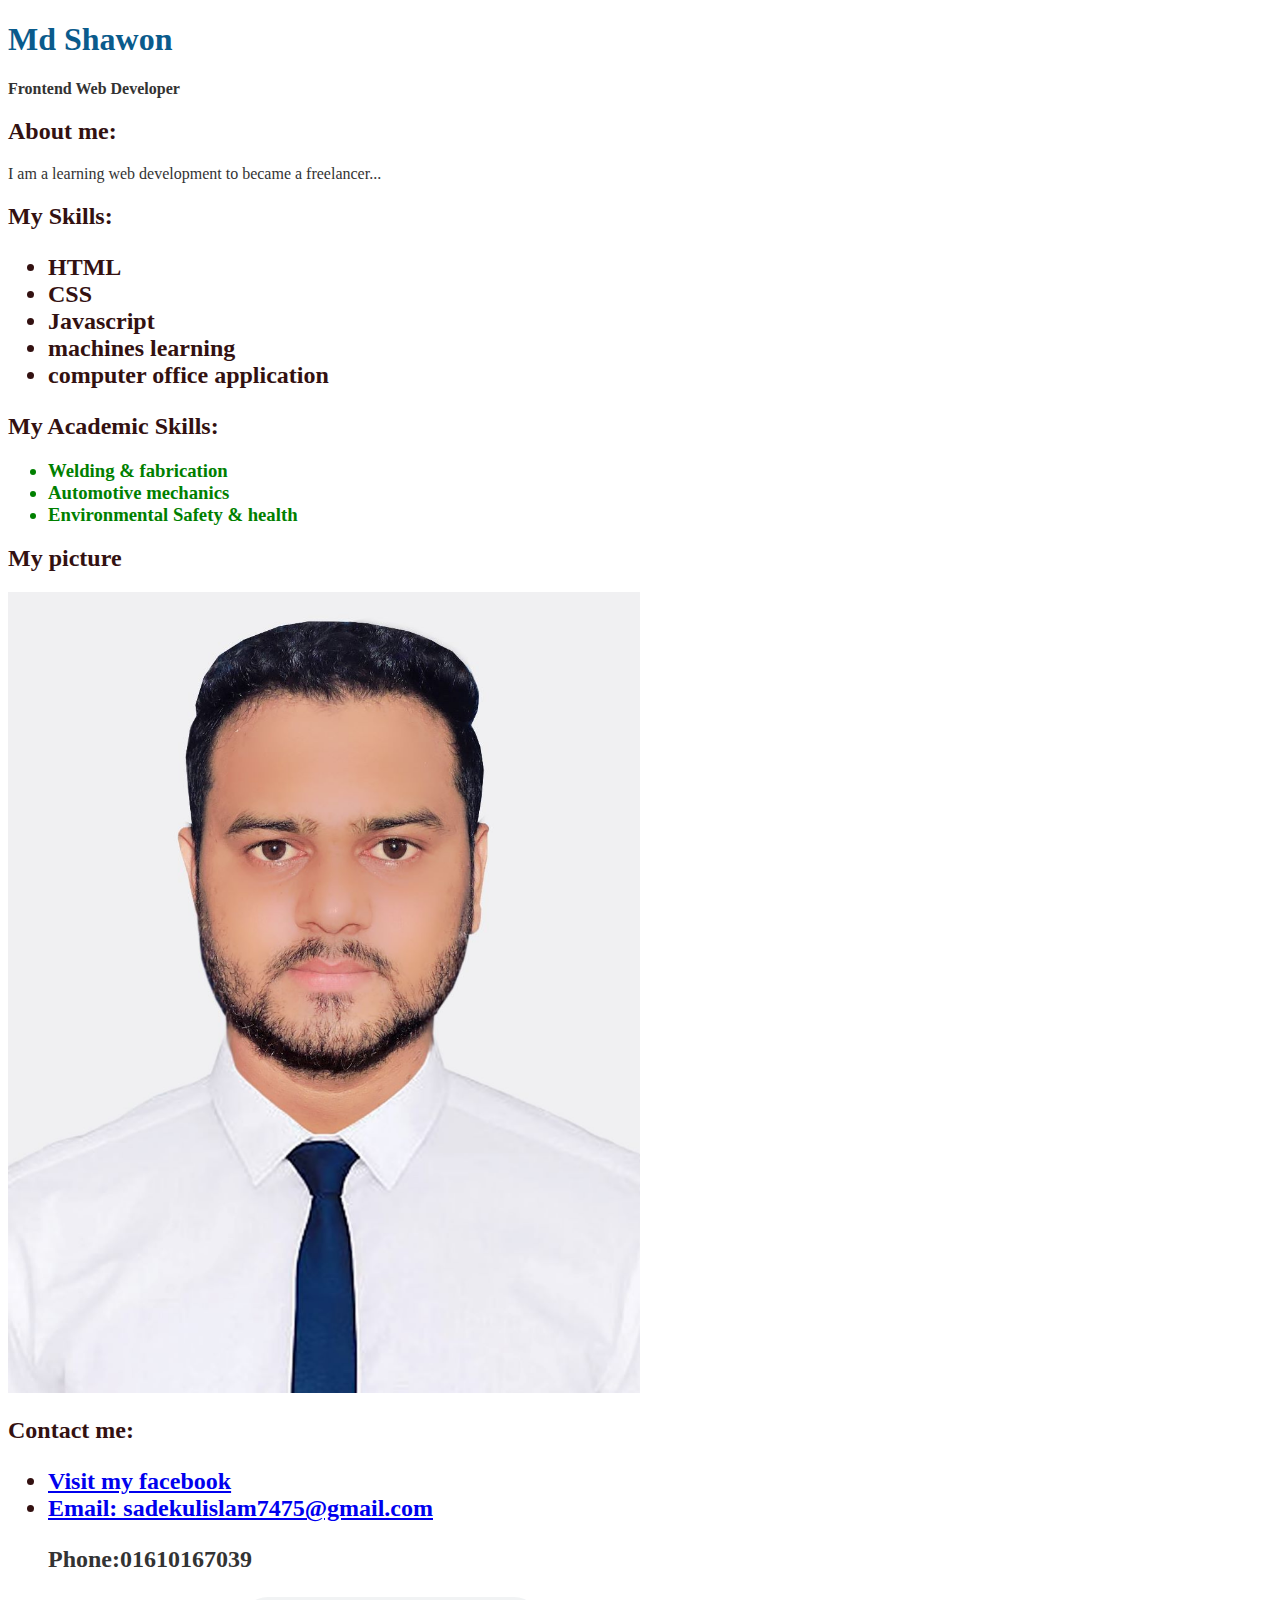
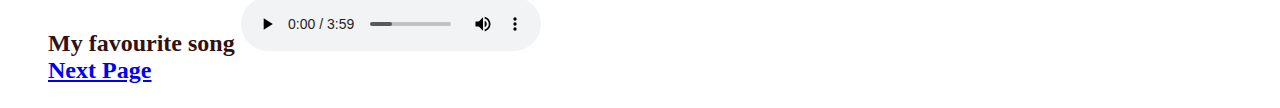
<file: index.html>
<!DOCTYPE html>
<html>
  <head>
    <title>my personal porfolio website</title>
    <link rel="stylesheet"href="Index.CSS">
  </head>
  <body>
 <h1>Md Shawon</h1>
  <p><b>Frontend Web Developer</b></p>
  <h2>About me:</h2>
  
  <p>I am a learning web development to became a freelancer...</p>
  <h2>My Skills:</h>
  <ul>
  <li>HTML</li>
  <li>CSS</li>
    <li>Javascript</li>
<li>machines learning </li>
<li>computer office application</li>
  </ul>
  <h2>My Academic Skills:</h2>
  <h3>
  <ul>
    <li>Welding & fabrication </li>
    <li>Automotive mechanics</li>
    <li>Environmental Safety & health </li> </h3>
  </ul>
  <h2>My picture</h2>
   <img src="IMG-20230416-WA0001.jpg"width="50%"height ="50%">
  <h2>Contact me:</h>
  <ul>
      <li><a href="https://www.facebook.com/md.shownalhammadi" target="_blank">Visit my facebook</a></li>
   <li><a href="mailto:sadekulislam7475@gmail.com">Email: sadekulislam7475@gmail.com</a></li>
  <p>Phone:01610167039</p>
      <h>My favourite song</h>
  <audio controls>
<source src="Anuv_Jain_-_HUSN__Official_Video_(128k).mp3" type="audio/mpeg">
</audio><br>
<a href="About me.html"><u>Next Page</u></a>
  </body>
</html>
</file>
<file: Index.CSS>
<style>
body
{ background-color:pink ; front font-family: Arial;
}
h1
{
  color:#0a5b8c ;
}
h2
{
  color:#311 ;
}
p
{
 color: #333;
}
h3
{
  color: green;
}
</style>
</file>
